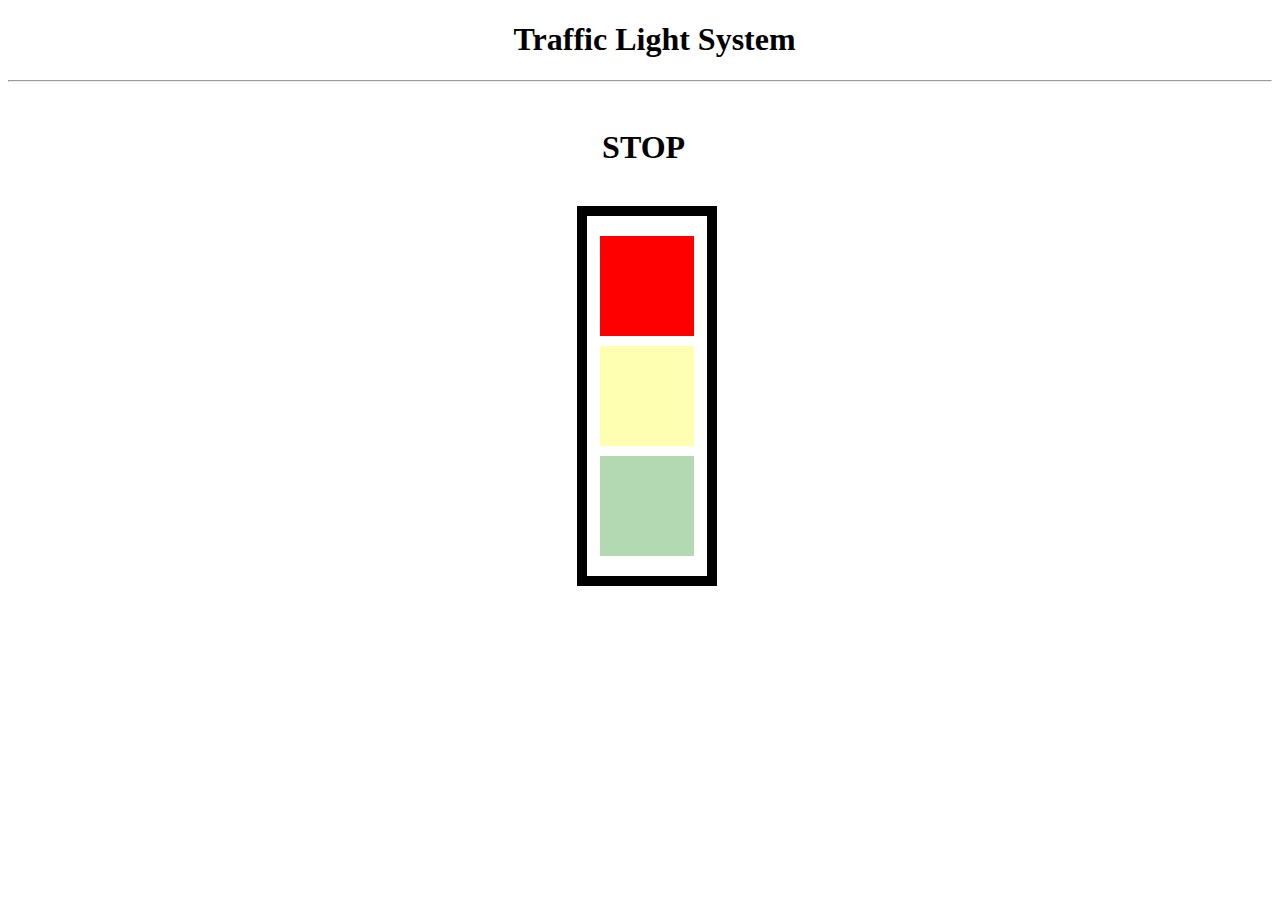
<file: traffic-lights-system-master/index.html>
<!Doctype html>
<html>
    <head>
        <title>Traffic Lights System</title>
        <link  rel="stylesheet" href="main.css" >
    </head>
    <body onload="timer;">
        <h1 class="heading"> Traffic Light System </h1>
        <hr><br>
            <h1 id="msg">STOP</h1>
        <br>
        <div id="mainbox">
            <div id="red"> </div>
            <div id="yellow"> </div>
            <div id="green"> </div>
        </div>
        <br>
        <script src="main.js"></script>
    </body>
</html>
</file>
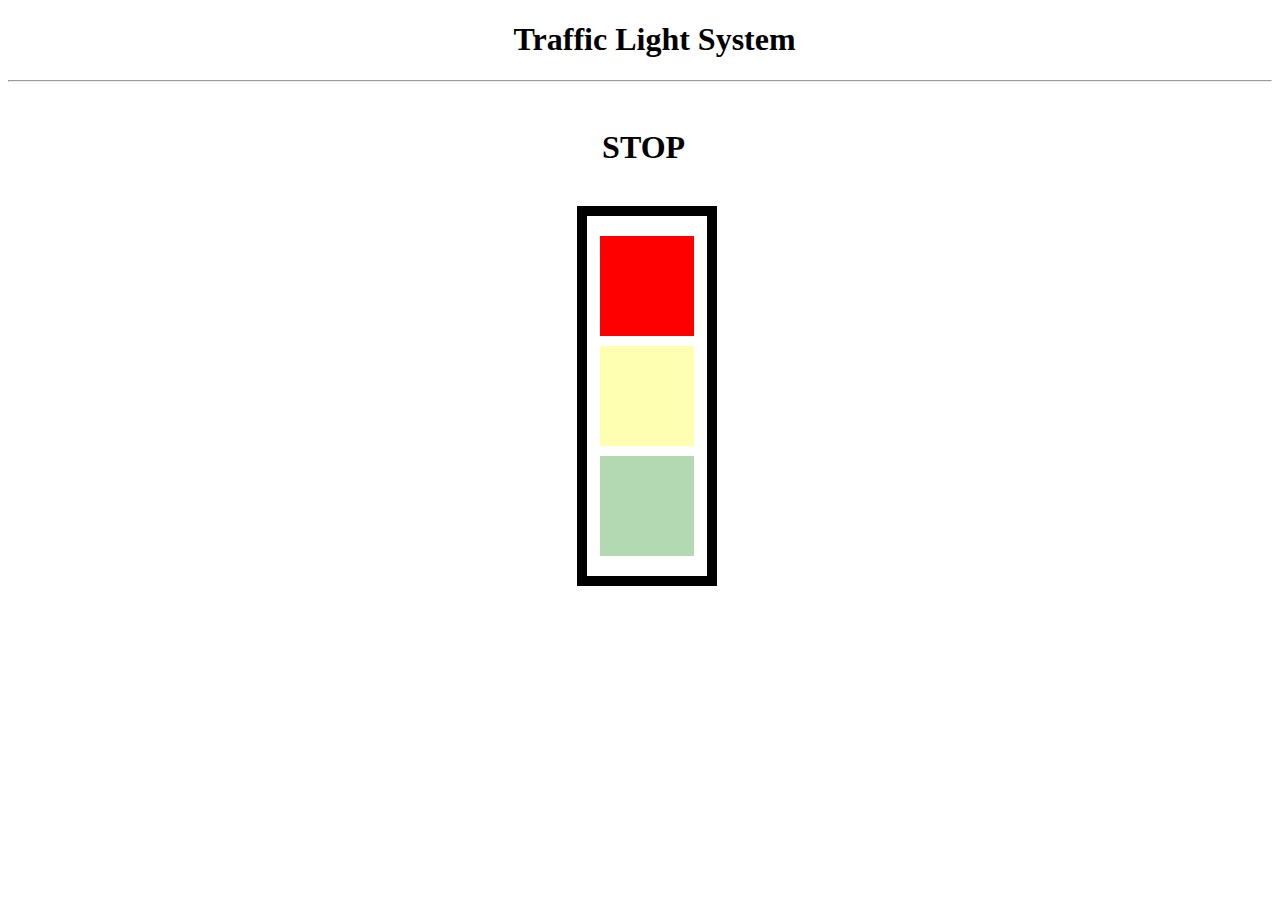
<file: traffic-lights-system-master/main.html>
<!Doctype html>
<html>
    <head>
        <title>Traffic Lights System</title>
        <link  rel="stylesheet" href="main.css" >
    </head>
    <body onload="timer;">
        <h1 class="heading"> Traffic Light System </h1>
        <hr><br>
            <h1 id="msg">STOP</h1>
        <br>
        <div id="mainbox">
            <div id="red"> </div>
            <div id="yellow"> </div>
            <div id="green"> </div>
        </div>
        <br>
        <script src="main.js"></script>
    </body>
</html>
</file>
<file: traffic-lights-system-master/main.css>
.heading{
    margin-left:40%;
}
#msg{
    margin-left:47% ;
}
#mainbox{
    margin-left:45%;
    width :100px;
    padding: 10px;

    border :10px  solid black;
}
#green{
    margin: 10px 3px;
    height: 100px;
    background-color:green;
    opacity: 0.3;
}
#yellow{
    height: 100px;
    margin: 10px 3px;
    background-color:yellow;
    opacity: 0.3;
}
#red{
    margin: 10px 3px;
    height: 100px;
    background-color:red;
    opacity: 1;
}
</file>
